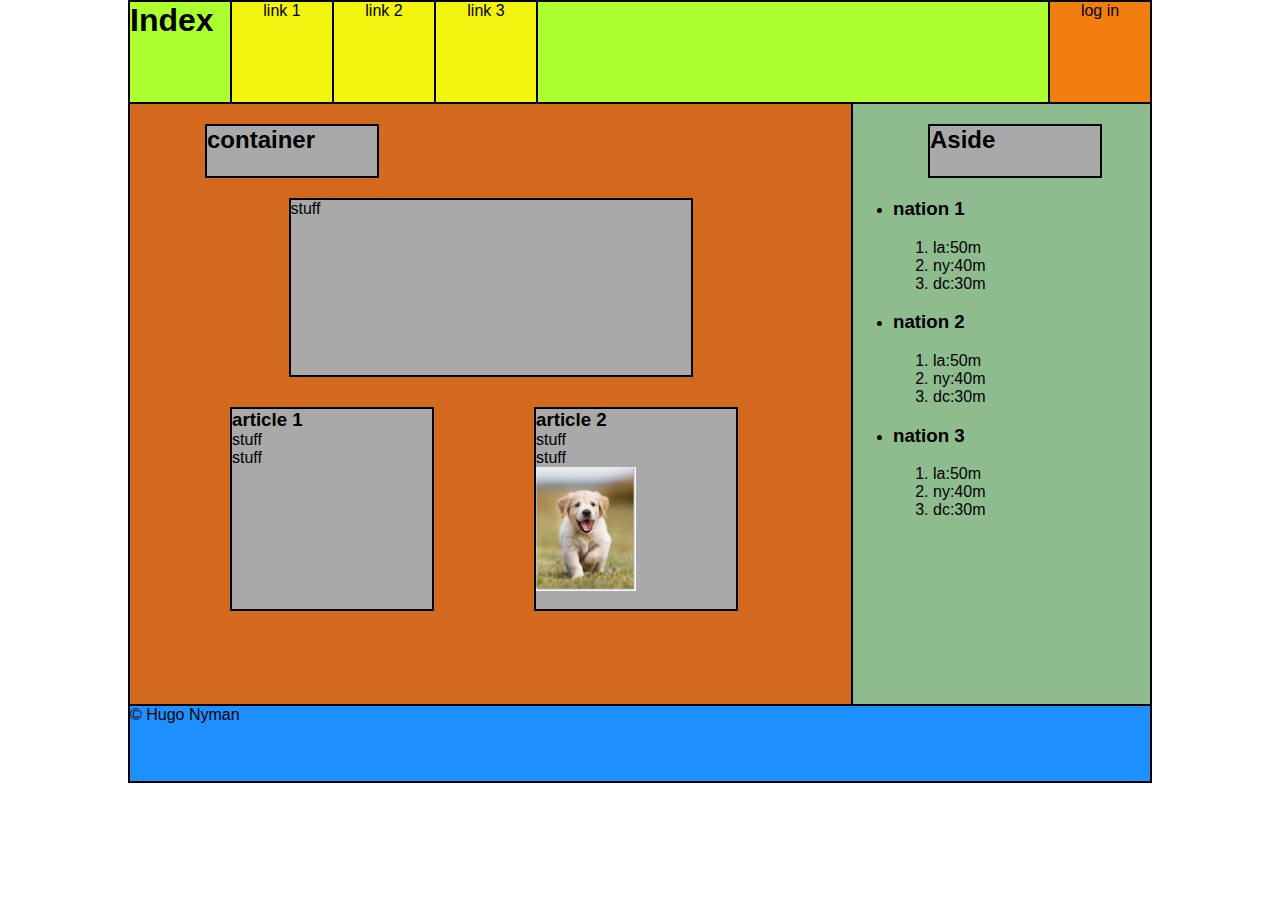
<file: Index.html>
<!DOCTYPE html>
<html lang="en">
<head>
    <meta charset="UTF-8">
    <meta http-equiv="X-UA-Compatible" content="IE=edge">
    <meta name="viewport" content="width=device-width, initial-scale=1.0">
    <link rel="stylesheet" href="styler.css">
    <title>Index</title>
</head>
<body>
    
    <header>
        <h1>Index</h1>
        <nav>
        <ul class="link">
            <a href="back.html"><li>link 1</li></a>
            <a href="back.html"><li>link 2</li></a>
            <a href="back.html"><li>link 3</li></a>           
        </ul>
        </nav>
        <a href="Login.html" class="login">log in</a>
    </header>
    <div class="ind">
        <h2 class="con">container</h2>
        <p class="subt">stuff</p>
        <article>
            <h3 class="mar">article 1</h3>
            <p class="mar">stuff</p>
            <p class="mar">stuff</p>
        </article>
        <article>
            <h3 class="mar">article 2</h3>
            <p class="mar">stuff</p>
            <p class="mar">stuff</p>
            <img src="dog.jpg" alt="" style="width: 100px;">
        </article>
    </div>
    <aside>
        <h2>Aside</h2>
        <ul>
            <li>
                <h3>nation 1</h3>
                <ol>
                    <li>la:50m</li>
                    <li>ny:40m</li>
                    <li>dc:30m</li>
                </ol>
            </li>
            <li>
                <h3>nation 2</h3>
                <ol>
                    <li>la:50m</li>
                    <li>ny:40m</li>
                    <li>dc:30m</li>
                </ol>
            </li>
            <li>
                <h3>nation 3</h3>
                <ol>
                    <li>la:50m</li>
                    <li>ny:40m</li>
                    <li>dc:30m</li>
                </ol>
            </li>
        </ul>
    </aside>
    <br>
    <footer>
        <span>&copy; Hugo Nyman</span>
    </footer>
</body>
</html>
</file>
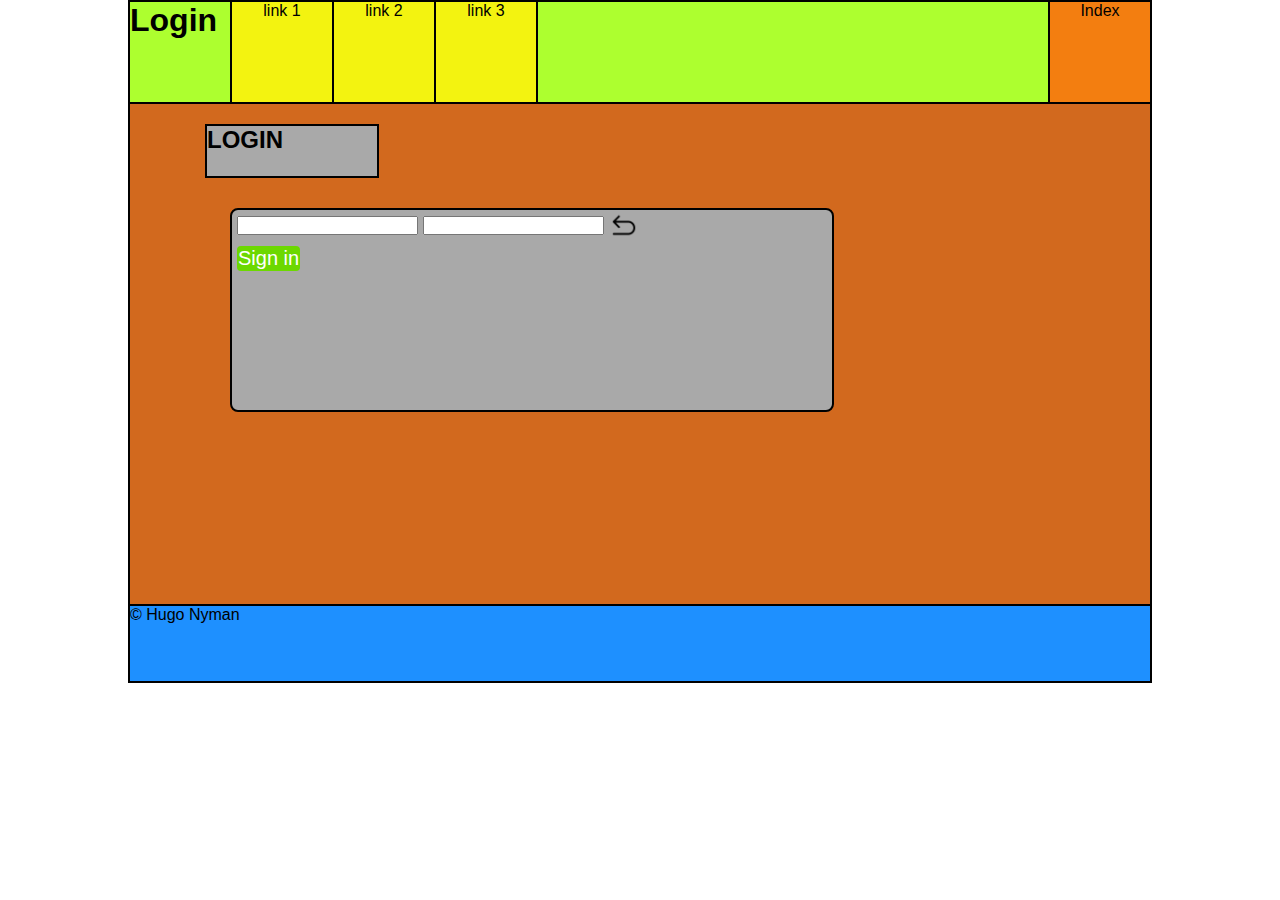
<file: Login.html>
<!DOCTYPE html>
<html lang="en">
<head>
    <meta charset="UTF-8">
    <meta http-equiv="X-UA-Compatible" content="IE=edge">
    <meta name="viewport" content="width=device-width, initial-scale=1.0">
    <link rel="stylesheet" href="styler.css">
    <title>Login</title>
</head>
<body>
    <header>
        <h1>Login</h1>
        <nav>
        <ul class="link">
            <a href="back.html"><li>link 1</li></a>
            <a href="back.html"><li>link 2</li></a>
            <a href="back.html"><li>link 3</li></a>
        </ul>
        </nav>
        <a href="Index.html" class="login">Index</a>
    </header>
    <div class="logincontent">
        <h2>Login</h2>
        <form action="Index.html">
            <input type="text" name="uname">
            <input type="password" name="pword">
            <input type="reset" value="">            
            <input type="submit" name="login" value="Sign in">           
        </form>
    </div>
    <footer>
        <span>&copy; Hugo Nyman</span>
    </footer>
</body>
</html>
</file>
<file: styler.css>
.mar{
    margin: 0;
}
body{
    width:  1024px;
    margin: auto;
    font: 1em sans-serif;
}
header{
    height: 100px;
    width:1020px;
    
    background-color: greenyellow;
    border:2px;
    border-bottom: 1px;
    border-color: black;
    border-style: solid;
}
h1{
    float: left;
    margin: 0px;
    height: inherit;
    width: 100px;    
    border: 0px;
    border-right: 2px;
    border-color: black;
    border-style: solid;
}
ul.link{
    list-style-type: none;  
    margin: 0px; 

}
ul.link li{
    
    float: left;
    width: 100px;
    height:100px;
    background-color: rgb(243, 243, 16);
    text-align: center;
    
    border: 0px;
    border-right: 2px;
    border-color: black;
    border-style: solid;
    
}
.login{
    float: right;
    width: 100px;
    height: 100px;
   
    text-align: center;
    background-color: rgb(243, 126, 16);

    border: 0px;
    border-left: 2px;
    border-color: black;
    border-style: solid;
}
.ind{
    width: 721px;
    height: 600px;
    background-color: chocolate;
    float: left;
    border:1px;
    border-left: 2px;
    border-color: black;
    border-style: solid;
}
h2{
    width: 170px;
    height: 50px;
    margin-left: 75px;
    background-color: darkgray; 
    border:2px;
    border-color: black;
    border-style: solid;
}
.subt{
    width: 400px;
    height: 175px;
    margin:auto;
    background-color: darkgray; 
    border:2px;
    border-color: black;
    border-style: solid;
}
article{
    float: left;
    width: 200px;
    height: 200px;
    margin-left: 100px;
    margin-top: 30px;
    background-color: darkgray;
    border:2px;
    border-color: black;
    border-style: solid;
}
aside{
    float:left;
    height: 600px;
    width: 297px;
    background-color: darkseagreen;
    border:1px;
    border-right: 2px;
    border-color: black;
    border-style: solid;
}
footer{
    width: 1020px;
    height: 75px;
    float: right;
    background-color: dodgerblue;
    border:2px;
    border-top: 1px;
    border-color: black;
    border-style: solid;
}
.logincontent{
    width: 1020px;
    height: 500px;
    background-color: chocolate;
    border:1px;
    border-left: 2px;
    border-right: 2px;
    border-color: black;
    border-style: solid;
}
.logincontent h2{
    text-transform: uppercase;
}
form{
    
    width: 600px;
    height: 200px;
    margin-left: 100px;
    margin-top: 30px;
    background-color: darkgray;
    border:2px;
    border-radius: 8px;
    border-color: black;
    border-style: solid;
}
a{
    text-decoration: none;
    color: black;
}
input{
    padding: 0px;
    float: left;
    margin-top: 6px;
    margin-left: 5px;
}
input[type=reset]{
    
    border: 0px;
    width: 30px;
    height: 30px;
    margin-top: 0px;
    background-image: url("reset.png");
    background-color: rgba(169, 169, 169, 0);
    background-size:contain;
} 
input[type=submit]{
    clear: both;   
    padding: 1px;
    border: 0px;
    color: white;
    font-size: 20px;
    border-radius: 4px;
    background-color: rgb(108, 216, 0);
}
</file>
